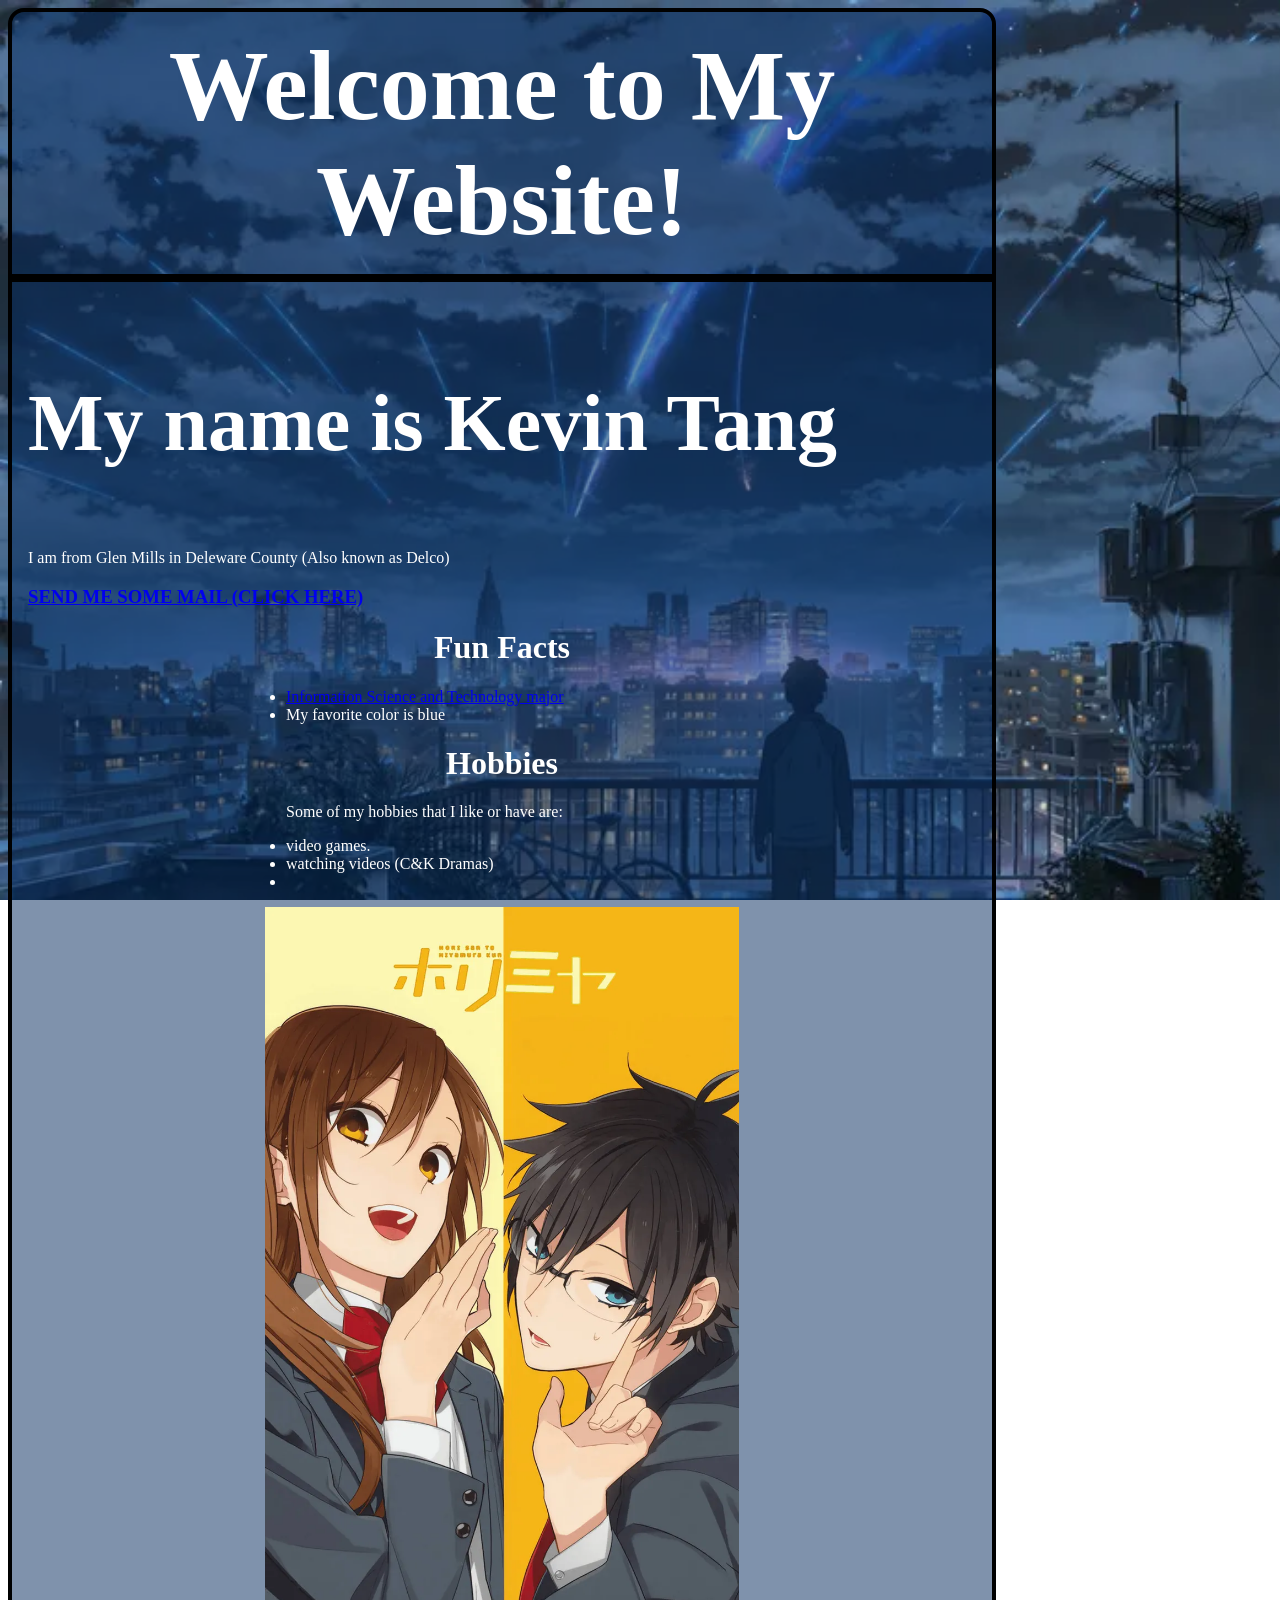
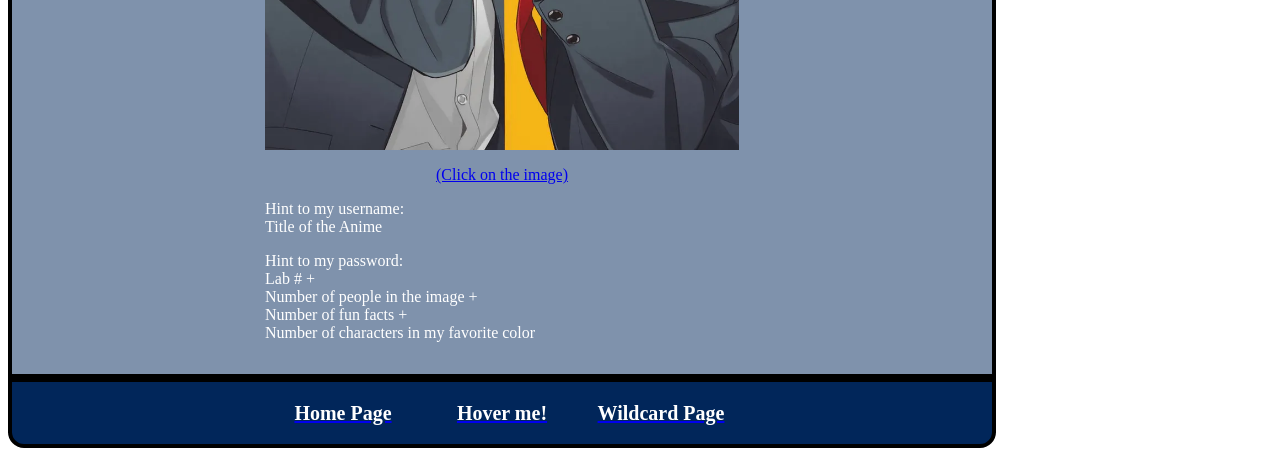
<file: index.html>
<!DOCTYPE html>
<html lang="en">

<head>
    <meta charset="UTF-8">
    <meta name="viewport" content="width=device-width, initial-scale=1.0">

    <!-- Change the title tag. This is the title for the webpage's tab -->
    <title>Lab 1 [Kevin Tang]</title>

    <!-- We are going to add styling using the external styling method -->
    <link rel="stylesheet" href="./styles/index.css">

</head>

<body id="background">
    <!-- Start of About Me Section  -->
    <div id="topCard">
        <!-- Step 1: Add the contents required for your About Me page. The first requirement has been partially done for you -->
        <h style="font-size: 100px;"><b>Welcome to My Website!</b></h2>
    </div>
    <div id = "textCard">
        <div style="justify-items: center;">
            <p style="font-size: 80px;" class><b>My name is Kevin Tang</b></p>
            <p>I am from Glen Mills in Deleware County (Also known as Delco)</p>
        <!-- Step 2: Add your TU email here -->
            <div  id="email_info">
                <h3><a href="mailto:tup41701@temple.edu">SEND ME SOME MAIL (CLICK HERE)</a></h3>
            </div>
        </div>
        <!-- Step 3: Add 3 things about you: Fun Fact, Major/Minors and Where you are from -->
        <!-- Note: An unordered list has been created for you below with the Major already populated -->
        <h1 style = "text-align: center;">Fun Facts</h1>
        <ul id="fun_facts">
            
            <li> 
                <a target="_blank"  
                    href="https://www.temple.edu/academics/degree-programs/information-science-and-technology-major-st-ist-bs">
                    Information Science and Technology major
                </a>
            </li>
            <div>
    
            </div>
            <!-- Add the next list item tag to add another fact about yourself -->
            <li>My favorite color is blue </li>
        </ul>
        <h1 style = "text-align: center;">Hobbies</h1>
        <ul>
            <p>Some of my hobbies that I like or have are:</p>
            <li>video games.</li>
            <li>watching videos (C&K Dramas)</li>
            <li></li>
            
        </ul>

        <!-- Here is a set of links that are connected to images. Do whatever you want to these, delete or modify them -->
        <div class="img" id="image_links">
            <a target="_blank" href="https://www.youtube.com/watch?v=7t3GuI_9YFw">
                <!-- A link is wrapped around an image tag, which allows the user to click on the image and open an external site -->
                <img  src="./images/guesstheanime.webp" />
                <p style="text-align: center;">(Click on the image)</p>
               
            </a>
        </div>

        <!-- Step 4: Think of a username and password to use later in the lab. Create hints for them here -->
        <div style="margin-left: 25%;" secret_hints">
            <p>Hint to my username: <br>
                Title of the Anime
            </p>
            <p>Hint to my password: <br> 
                Lab # + <br> 
                Number of people in the image +<br>
                Number of fun facts +<br>
                Number of characters in my favorite color
            </p>
        </div>

    </div>
    <!-- End of About Me Section -->

    <!-- Step 5: Create two files: wildcard.html and secret.html -->
    <!-- secret.html has already been made for you and is located in the secret folder.
        For the wildcard.html, you can simply copy your index file or create a new page from scratch.
        If you opt to create a page from scratch, here are the steps:
            1. Press the (+New File) in the Explorer 
            2. Name the file "wildcard.html"
            3. In the file, type "!" and press enter to get an HTML template
    -->

    <!-- OPTIONAL Step 5.2: Create two files and put them in the styles folder: wildcard.css and secret.css -->
    <!-- ELSE: Use the same styling sheet: index.css -->

    <!-- Step 6: Create a navigation bar that links all the .html files -->
    <!-- I have added the tags for you already. You just need to link them to the right page.
         The nav tag is special to a regular ole' div,
         in which it is used to define the webpage structure clearly for search engines as well as marking
         the navigation bar properly for accessibility. Feel free to move this navigation section anywhere 
         you want in the code.
    -->
    <!-- Imported button-->
    <nav id="navigation">
        <a href="./index.html" class = "button" >
            <div class = "homeBox">Home Page</div>

        </a>
        <a href="./secret/secret.html" class = "button" >
            <div class = "secretBox">Hover me!</div>

        </a>
        <a href="./wildcard.html" class = "button" >
            <div class = "wildBox">Wildcard Page</div>

        </a>
        
    </nav>

    <!-- Step 7: Modify wildcard.html and secret.html with their corresponding content as stated in the
         lab manual 
    -->

    <!-- Step 8: Go to the styles folder and modify all the .css files you have to match the requirements
         in the lab manual 
    -->

    <!-- FINISH: Ensure that you have done the following:
            + Have three .html files
            + Modified the .css files
            + Fulfilled every requirements in Part 1 of the lab manual
        NOTE: You can still modify your website after doing Part 2 and 3! 
        (optional) Feel free to delete all the comments when you are done 
    -->
</body>

</html>
</file>
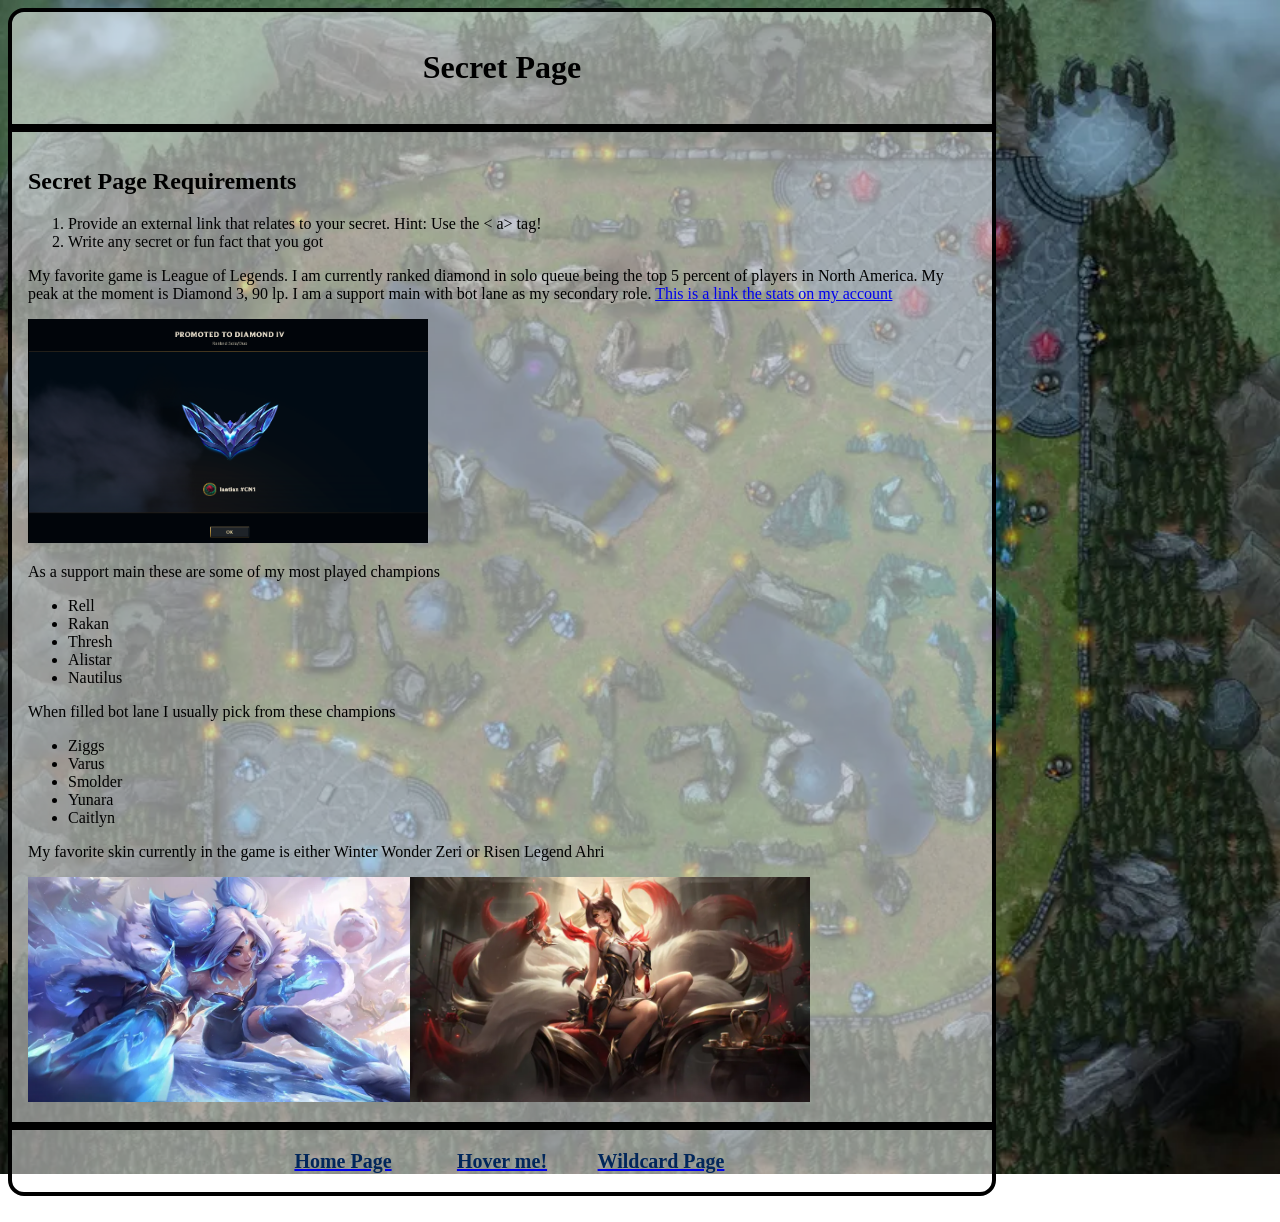
<file: secret.html>
<!DOCTYPE html>
<html lang="en">

<head>
	<meta charset="UTF-8">
	<meta name="viewport" content="width=device-width, initial-scale=1.0">
	<head>
    <meta charset="UTF-8">

    <!-- We are going to add styling using the external styling method -->
    <link rel="stylesheet" href="../styles/secret.css">
	<!-- Insert Title Here-->
	<title>Secret Page</title>
</head>

<body id="background">
	
	<header id="topCard">
		<h1>Secret Page</h1>
	</header>
	<div id="textCard">
		<h2>Secret Page Requirements</h2>
		<ol>
			<li> Provide an external link that relates to your secret. Hint: Use the < a> tag!</li>
			<li> Write any secret or fun fact that you got</li>
		</ol>
		<p>
			My favorite game is League of Legends. I am currently ranked diamond in solo queue being the top 5 percent of players
			in North America. My peak at the moment is Diamond 3, 90 lp. I am a support main with bot lane as my secondary role. 
			<a target="_blank" href="https://www.deeplol.gg/summoner/na/eternity-CN1"> This is a link the stats on my account</a>
		</p>
		<div><img src="../images/diamondrank.png" style="width:400px">
		</div>
		<p>
			As a support main these are some of my most played champions
		</p>
		<ul>
			<li> Rell</li>
			<li> Rakan</li>
			<li> Thresh</li>
			<li> Alistar</li>
			<li> Nautilus</li>
		</ul>
		<p>
			When filled bot lane I usually pick from these champions
		</p>
		<ul>
			<li> Ziggs</li>
			<li> Varus</li>
			<li> Smolder</li>
			<li> Yunara</li>
			<li> Caitlyn</li>
		</ul>
		<p>My favorite skin currently in the game is either Winter Wonder Zeri or Risen Legend Ahri</p>
		<div><img src="../images/WinterWonderZeri.webp" style="width: 382px;"><img src="../images/FakerAhriSplash.webp" style="width:400px">
		</div>
		</div>
	<div>
		<nav id="navigation" >
        <a href="../index.html" class = "button" >
            <div class = "homeBox">Home Page</div>

        </a>
        <a href=".secret.html" class = "button" >
            <div class = "secretBox">Hover me!</div>

        </a>
        <a href="../wildcard.html" class = "button" >
            <div class = "wildBox">Wildcard Page</div>

        </a>
		</nav>
	</div>
</div>
</body>
<br></break>
</html>
</file>
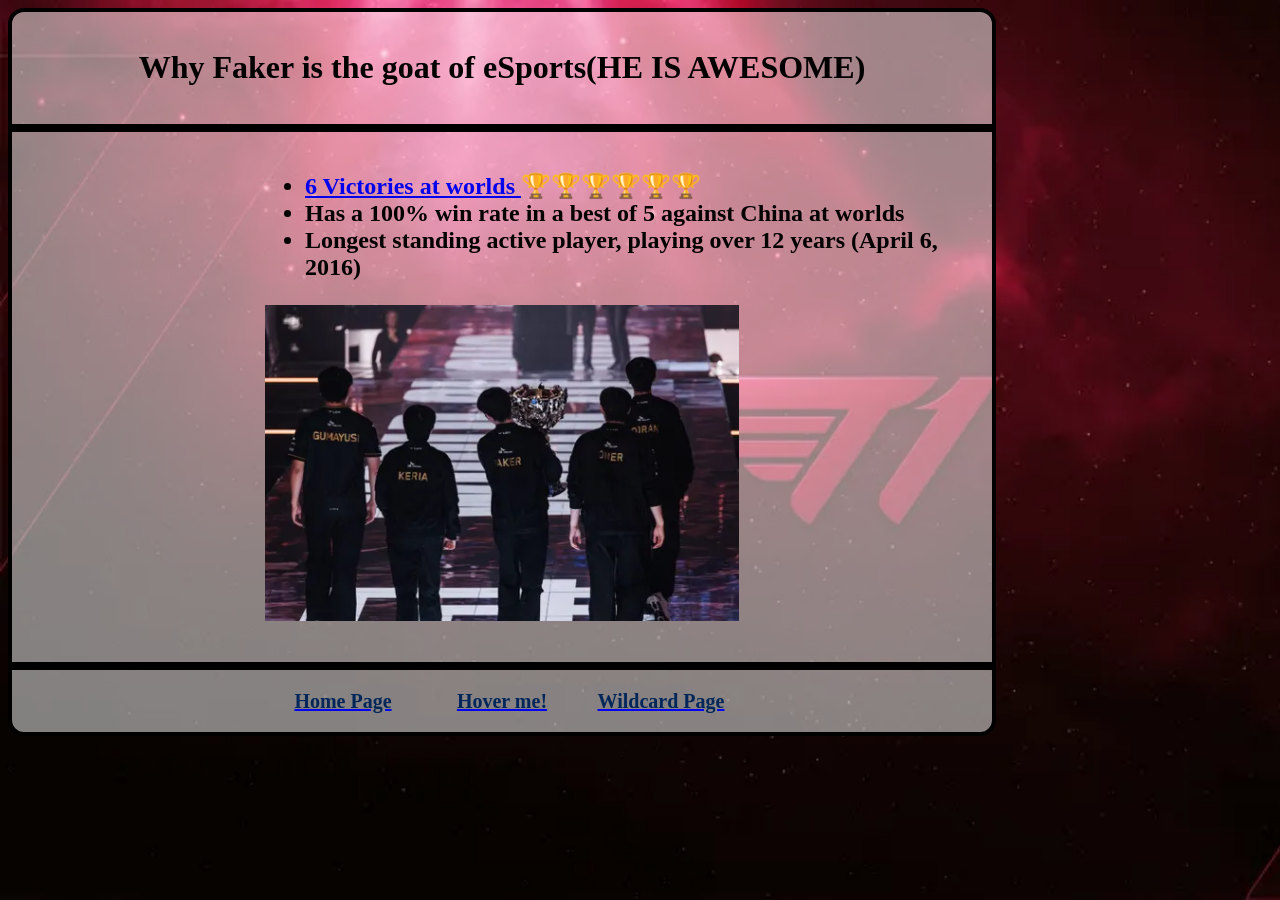
<file: wildcard.html>
<!DOCTYPE html>
<html lang="en">

<head>
    <meta charset="UTF-8">
    <meta name="viewport" content="width=device-width, initial-scale=1.0">

    <!-- Change the title tag. This is the title for the webpage's tab -->
    <title>WildCard</title>

    <!-- We are going to add styling using the external styling method -->
    <link rel="stylesheet" href="./styles/wildcard.css">

</head>

<body id="background">
    <div id="profileCard">
        <div id ="topCard">
            <h1>Why Faker is the goat of eSports(HE IS AWESOME)</h1>
        </div>
        <div id="textCard">
            <h2>
                <ul id="Fakeristhebest" style="margin-left: 25%;">
                    <li> 
                        <a target="_blank" 
                            href="https://www.youtube.com/shorts/hRTKWZ1yK7c">
                            6 Victories at worlds
                        </a> 🏆🏆🏆🏆🏆🏆<br>
                    </li>
                    <li>Has a 100% win rate in a best of 5 against China at worlds</li>
                    <li>Longest standing active player, playing over 12 years (April 6, 2016)</li>
                </ul>
                <div id="img">
                    <img id="img"
                        src="./images/t1-champs.webp"
                        alt="T12026Victory"
                    >
                </div>
            </h2>
        </div>
    </div>
    <div id="navigation">
    <nav>
        <a href="./index.html" class = "button" >
            <div class = "homeBox">Home Page</div>

        </a>
        <a href="./secret/secret.html" class = "button" >
            <div class = "secretBox">Hover me!</div>

        </a>
        <a href="./wildcard.html" class = "button" >
            <div class = "wildBox">Wildcard Page</div>

        </a>
    </nav>
    </div>
</body>

</html>
</file>
<file: styles/index.css>
#background
{
  background-image:url("../images/kiminowa.webp");
    background-size: cover;
    background-attachment: fixed;
    background-repeat: no-repeat;
    
}

/*Set list margins*/
ul{
  margin-left: 23%;
}
/*Top of the website*/
#topCard {
    width: 75%;
    text-align: center;
    color: white;
    justify-self: center;
    border-top-left-radius: 1rem;
    border-top-right-radius: 1rem;
    border: black solid 0.3em;
    padding: 1rem;
    background-color: rgba(1, 38, 90, 0.5);
    
}
#textCard {
    background-color: rgba(1, 38, 90, 0.5);
    color: white;
    justify-self: center;
    width: 75%;
    border: black solid 0.3em;
    padding: 1rem;

}
#textCard img {
    display: block;
    margin-left: auto;
    margin-right: auto;
    width: 50%;
    text-align: center;
}
/*Navigation Portion at the Bottom*/
#navigation 
{
  text-align: center;
   background-color: rgb(1, 38, 90);
    color: white;
    justify-self: center;
    width: 75%;
    border: black solid 0.3em;
    border-bottom-left-radius: 1rem;
    border-bottom-right-radius: 1rem;
    padding: 1rem;
}
/*Imported button*/
.button {
  display: inline-flex;
}

/*Home Page button*/
.homeBox {
  width: 200px;
  height: 30px;
  display: flex;
  justify-content: center;
  align-items: center;
  font-size: 20px;
  font-weight: 700;
  color: #fff;
  transition: all .8s;
  cursor: pointer;
  position: relative;
  background-color: rgb(1, 38, 90);
  overflow: hidden;
}
.homeBox:before {
  content: "Home Page";
  position: absolute;
  top: 0;
  background-color: black;
  width: 100%;
  height: 100%;
  display: flex;
  align-items: center;
  text-align: center;
  justify-content: center;
  transform: translateY(100%);
  transition: transform .4s;
}
.button:hover .homeBox:before {
  transform: translateY(0);
}

/*Secret Page button*/
.secretBox {
  width: 110px;
  height: 30px;
  display: flex;
  justify-content: center;
  align-items: center;
  font-size: 20px;
  font-weight: 700;
  color: #fff;
  transition: all .8s;
  cursor: pointer;
  position: relative;
  background-color: rgb(1, 38, 90);
  overflow: hidden;
}
.secretBox:before {
  content: "Secret Page";
  position: absolute;
  top: 100;
  background-color: black;
  width: 100%;
  height: 100%;
  display: flex;
  align-items: center;
  text-align: center;
  justify-content: center;
  transform: translateY(100%);
  transition: transform .4s;
}
.button:hover .secretBox:before {
  transform: translateY(0);
}
/*Wildcard Page button*/
.wildBox {
  width: 200px;
  height: 30px;
  display: flex;
  justify-content: center;
  align-items: center;
  font-size: 20px;
  font-weight: 700;
  color: #fff;
  transition: all .8s;
  cursor: pointer;
  position: relative;
  background-color: rgb(1, 38, 90);
  overflow: hidden;
}
.wildBox::before {
  content: "Wild Card Page";
  position: absolute;
  top: 0;
  background-color: black;
  width: 100%;
  height: 100%;
  display: flex;
  align-items: center;
  text-align: center;
  justify-content: center;
  transform: translateY(100%);
  transition: transform .4s;
}
.button:hover .wildBox:before {
  transform: translateY(0);
}
</file>
<file: styles/secret.css>
#background
{
  background-image:url("../images/summonersrift.webp");
    background-size: cover;
    background-attachment: fixed;
    background-repeat: no-repeat;
    
}


/*Top of the website*/
#topCard {
    width: 75%;
    text-align: center;
    color: black;
    justify-self: center;
    border-top-left-radius: 1rem;
    border-top-right-radius: 1rem;
    border: black solid 0.3em;
    padding: 1rem;
    background-color: rgba(255, 255, 255, 0.5);
    
}
#textCard {
    background-color: rgba(255, 255, 255, 0.5);
    color: black;
    justify-self: center;
    width: 75%;
    border: black solid 0.3em;
    padding: 1rem;

}
#navlink
{
    text-decoration: none;
}
#textCard img {
    margin-left: auto;
    margin-right: auto;
    width: 20;
}
/*Navigation Portion at the Bottom*/
#navigation 
{
  text-align: center;
   background-color: rgba(255, 255, 255, 0.5);
    color: black;
    justify-self: center;
    width: 75%;
    border: black solid 0.3em;
    border-bottom-left-radius: 1rem;
    border-bottom-right-radius: 1rem;
    padding: 1rem;
}

/*Imported button*/
.button {
  display: inline-flex;
}
/*Home Page button*/
.homeBox {
  width: 200px;
  height: 30px;
  display: flex;
  justify-content: center;
  align-items: center;
  font-size: 20px;
  font-weight: 700;
  color: rgb(1, 38, 90);
  transition: all .8s;
  cursor: pointer;
  position: relative;
  background-color: rgba(243, 243, 243, 0);;
  overflow: hidden;
}
.homeBox:before {
  color: white;
  content: "Home Page";
  position: absolute;
  top: 0;
  background-color: black;
  width: 100%;
  height: 100%;
  display: flex;
  align-items: center;
  text-align: center;
  justify-content: center;
  transform: translateY(100%);
  transition: transform .4s;
}
.button:hover .homeBox:before {
  transform: translateY(0);
}

/*Secret Page button*/
.secretBox {
  width: 110px;
  height: 30px;
  display: flex;
  justify-content: center;
  align-items: center;
  font-size: 20px;
  font-weight: 700;
  color: rgb(1, 38, 90);
  transition: all .8s;
  cursor: pointer;
  position: relative;
  background-color: rgba(243, 243, 243, 0);
  overflow: hidden;
}
.secretBox:before {
    color: white;
  content: "Secret Page";
  position: absolute;
  top: 100;
  background-color: black;
  width: 100%;
  height: 100%;
  display: flex;
  align-items: center;
  text-align: center;
  justify-content: center;
  transform: translateY(100%);
  transition: transform .4s;
}
.button:hover .secretBox:before {
  transform: translateY(0);
}
/*Wildcard Page button*/
.wildBox {
  width: 200px;
  height: 30px;
  display: flex;
  justify-content: center;
  align-items: center;
  font-size: 20px;
  font-weight: 700;
  color: rgb(1, 38, 90);
  transition: all .8s;
  cursor: pointer;
  position: relative;
  background-color: rgba(243, 243, 243, 0);;
  overflow: hidden;
}
.wildBox::before {
  content: "Wild Card Page";
  position: absolute;
  top: 0;
  color: white;
  background-color: black;
  width: 100%;
  height: 100%;
  display: flex;
  align-items: center;
  text-align: center;
  justify-content: center;
  transform: translateY(100%);
  transition: transform .4s;
}
.button:hover .wildBox:before {
  transform: translateY(0);
}
</file>
<file: styles/wildcard.css>
#background
{
  background-image:url("../images/t1.webp");
    background-size: cover;
    background-attachment: fixed;
    background-repeat: no-repeat;
    
}

/*Top of the website*/
#topCard {
    width: 75%;
    text-align: center;
    color: black;
    justify-self: center;
    border-top-left-radius: 1rem;
    border-top-right-radius: 1rem;
    border: black solid 0.3em;
    padding: 1rem;
    background-color: rgba(255, 255, 255, 0.5);
    
}
#textCard {
    background-color: rgba(255, 255, 255, 0.5);
    color: black;
    justify-self: center;
    width: 75%;
    border: black solid 0.3em;
    padding: 1rem;
    

}
#navlink
{
    text-decoration: none;
}
/*Formatting for the image text card*/
#textCard img {
    margin-left:25%;
    margin-right:25%;
    width:50%;
}
/*Navigation Portion at the Bottom*/
#navigation 
{
  text-align: center;
   background-color: rgba(255, 255, 255, 0.5);
    color: black;
    justify-self: center;
    width: 75%;
    border: black solid 0.3em;
    border-bottom-left-radius: 1rem;
    border-bottom-right-radius: 1rem;
    padding: 1rem;
}

/*Imported button*/
.button {
  display: inline-flex;
}
/*Home Page button*/
.homeBox {
  width: 200px;
  height: 30px;
  display: flex;
  justify-content: center;
  align-items: center;
  font-size: 20px;
  font-weight: 700;
  color: rgb(1, 38, 90);
  transition: all .8s;
  cursor: pointer;
  position: relative;
  background-color: rgba(243, 243, 243,0);
  overflow: hidden;
}
.homeBox:before {
  color: white;
  content: "Home Page";
  position: absolute;
  top: 0;
  background-color: black;
  width: 100%;
  height: 100%;
  display: flex;
  align-items: center;
  text-align: center;
  justify-content: center;
  transform: translateY(100%);
  transition: transform .4s;
}
.button:hover .homeBox:before {
  transform: translateY(0);
}

/*Secret Page button*/
.secretBox {
  width: 110px;
  height: 30px;
  display: flex;
  justify-content: center;
  align-items: center;
  font-size: 20px;
  font-weight: 700;
  color: rgb(1, 38, 90);
  transition: all .8s;
  cursor: pointer;
  position: relative;
  background-color: rgba(243, 243, 243, 0);
  overflow: hidden;
}
.secretBox:before {
    color: white;
  content: "Secret Page";
  position: absolute;
  top: 100;
  background-color: black;
  width: 100%;
  height: 100%;
  display: flex;
  align-items: center;
  text-align: center;
  justify-content: center;
  transform: translateY(100%);
  transition: transform .4s;
}
.button:hover .secretBox:before {
  transform: translateY(0);
}
/*Wildcard Page button*/
.wildBox {
  width: 200px;
  height: 30px;
  display: flex;
  justify-content: center;
  align-items: center;
  font-size: 20px;
  font-weight: 700;
  color: rgb(1, 38, 90);
  transition: all .8s;
  cursor: pointer;
  position: relative;
  background-color: rgba(243, 243, 243, 0);;
  overflow: hidden;
}
.wildBox::before {
  content: "Wild Card Page";
  position: absolute;
  top: 0;
  color: white;
  background-color: black;
  width: 100%;
  height: 100%;
  display: flex;
  align-items: center;
  text-align: center;
  justify-content: center;
  transform: translateY(100%);
  transition: transform .4s;
}
.button:hover .wildBox:before {
  transform: translateY(0);
}
</file>
